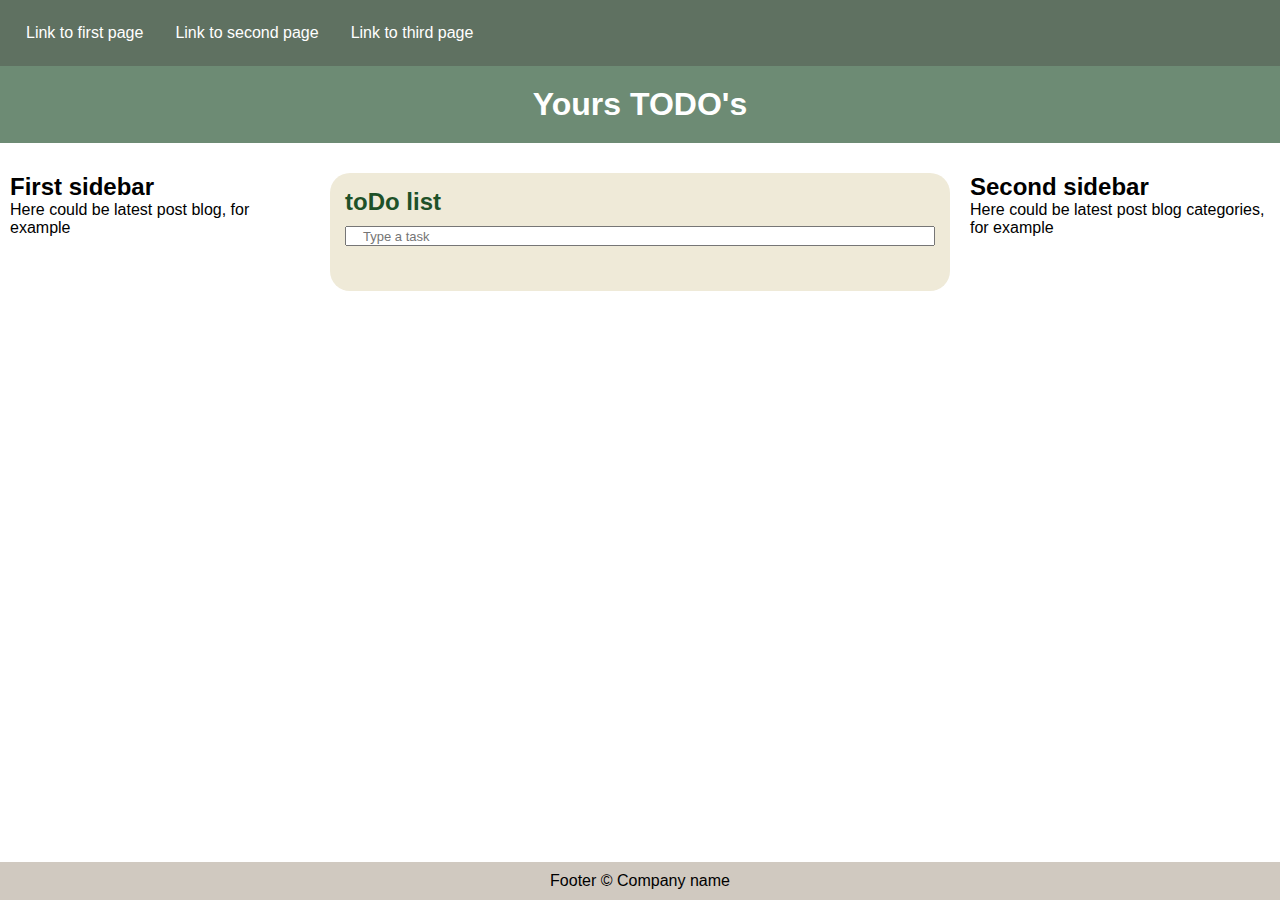
<file: index.html>
<!DOCTYPE html>
<html lang="en">

<head>
    <meta charset="UTF-8">
    <meta http-equiv="X-UA-Compatible" content="IE=edge">
    <meta name="viewport" content="width=device-width, initial-scale=1.0">
    <link rel="stylesheet" href="/styles.css">
    <title>ToDoListApp</title>
</head>

<body>
    <div class="navigation">

        <a href="/first-page.html">Link to first page</a>
        <a href="/second-page.html">Link to second page</a>
        <a href="/third-page.html">Link to third page</a>

    </div>

    <div class="header">
        <h1>Yours TODO's</h1>
    </div>

    <div class="row">
        <div class="column sidebar">
            <h2>First sidebar</h2>
            <p>Here could be latest post blog, for example</p>
        </div>

        <div class="column middle">
            <header>
                <h2>toDo list</h2>
                <input type="text" placeholder="Type a task" name="task" id="task">
            </header>
            <ul id="tasks-list"></ul>
            <!-- <ul>
                <li class="ready">
                    First task
                    <div class="buttons">
                        <button class="remove"></button>
                        <button class="complete"></button>
                    </div>
                </li>
                <li>Second task
                    <div class="buttons">
                        <button class="remove"></button>
                        <button class="complete"></button>
                    </div>
                </li>
                <li>Third task
                    <div class="buttons">
                        <button class="remove"></button>
                        <button class="complete"></button>
                    </div>
                </li>
            </ul> -->
            <div id="bottom"></div>
        </div>

        <div class="column sidebar">
            <h2>Second sidebar</h2>
            <p>Here could be latest post blog categories, for example</p>
        </div>


    </div>

    <div style="clear: both;"></div>
    <div class="footer">
        <p>Footer &copy; Company name</p>
    </div>
    <script  src="/public/js/tasks-list.js"></script>
    <script type="module" src="/public/js/new-task.js"></script>
    <script type="module" src="/public/js/update-task.js"></script>
    <script type="module" src="/public/js/delete-task.js"></script>
</body>

</html>
</file>
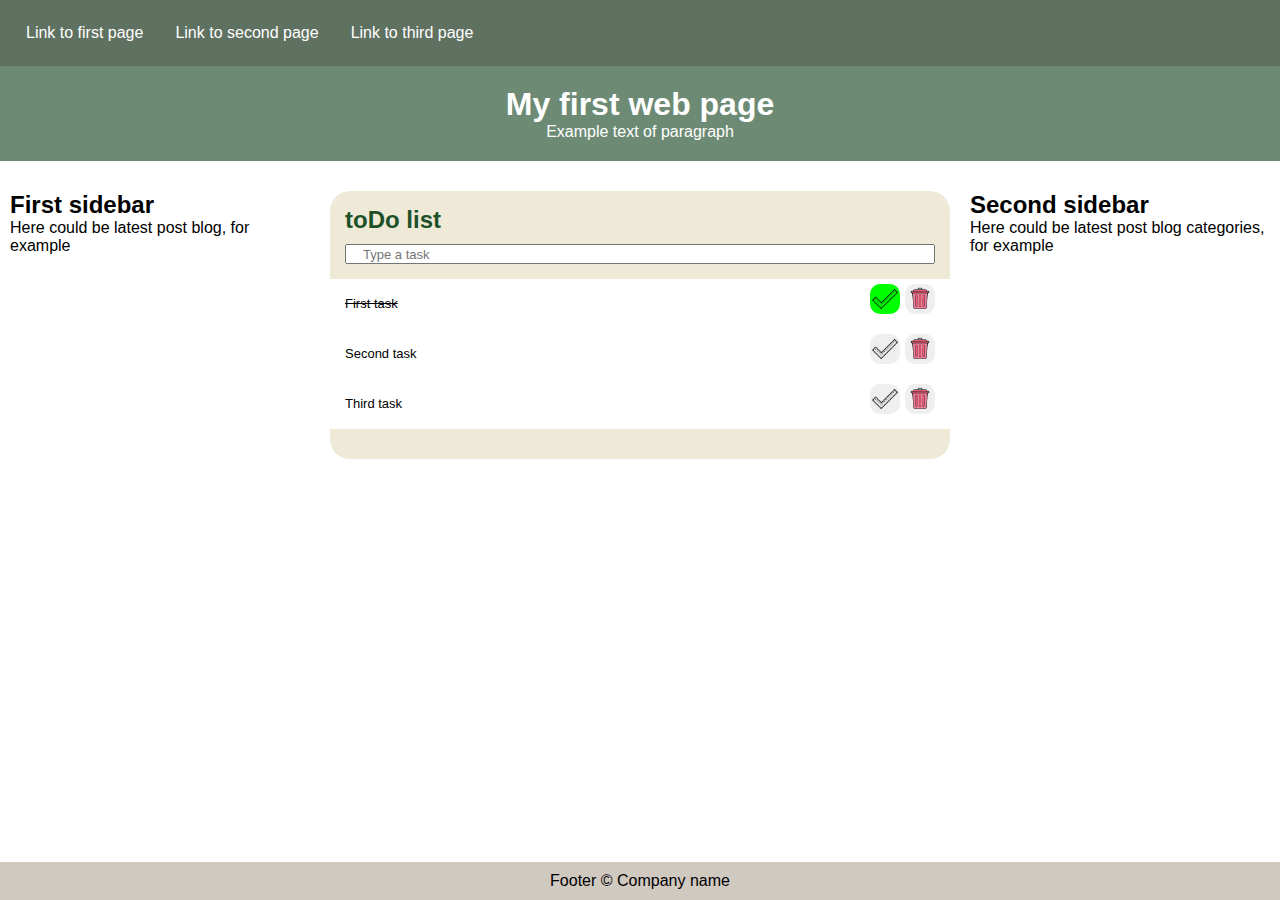
<file: first-page.html>
<!DOCTYPE html>
<html lang="en">
<head>
    <meta charset="UTF-8">
    <meta http-equiv="X-UA-Compatible" content="IE=edge">
    <meta name="viewport" content="width=device-width, initial-scale=1.0">
    <title>Document</title>
    <link rel="stylesheet" href="/styles.css">
    <title>ToDoListApp</title>
</head>
<body>
    <div class="navigation">
        <a href="/first-page.html">Link to first page</a>
        <a href="/second-page.html">Link to second page</a>
        <a href="/third-page.html">Link to third page</a>

    </div>

    <div class="header">
        <h1>My first web page</h1>
        <p>Example text of paragraph</p>
    </div>


    <div class="row">
        <div class="column sidebar">
            <h2>First sidebar</h2>
            <p>Here could be latest post blog, for example</p>
        </div>

        <div class="column middle">
            <header>
                <h2>toDo list</h2>
                <input type="text" placeholder="Type a task" name="task" id="task">
            </header>
            <ul>
                <li class="ready">
                    First task
                    <div class="buttons">
                        <button class="remove"></button>
                        <button class="complete"></button>
                    </div>
                </li>
                <li>Second task
                    <div class="buttons">
                        <button class="remove"></button>
                        <button class="complete"></button>
                    </div>
                </li>
                <li>Third task
                    <div class="buttons">
                        <button class="remove"></button>
                        <button class="complete"></button>
                    </div>
                </li>
            </ul>
            <div id="bottom"></div>
        </div>
        <div class="column sidebar">
            <h2>Second sidebar</h2>
            <p>Here could be latest post blog categories, for example</p>
        </div>


    </div>

    <div style="clear: both;"></div>
    <div class="footer">
        <p>Footer &copy; Company name</p>
    </div>

</body>
</html>
</file>
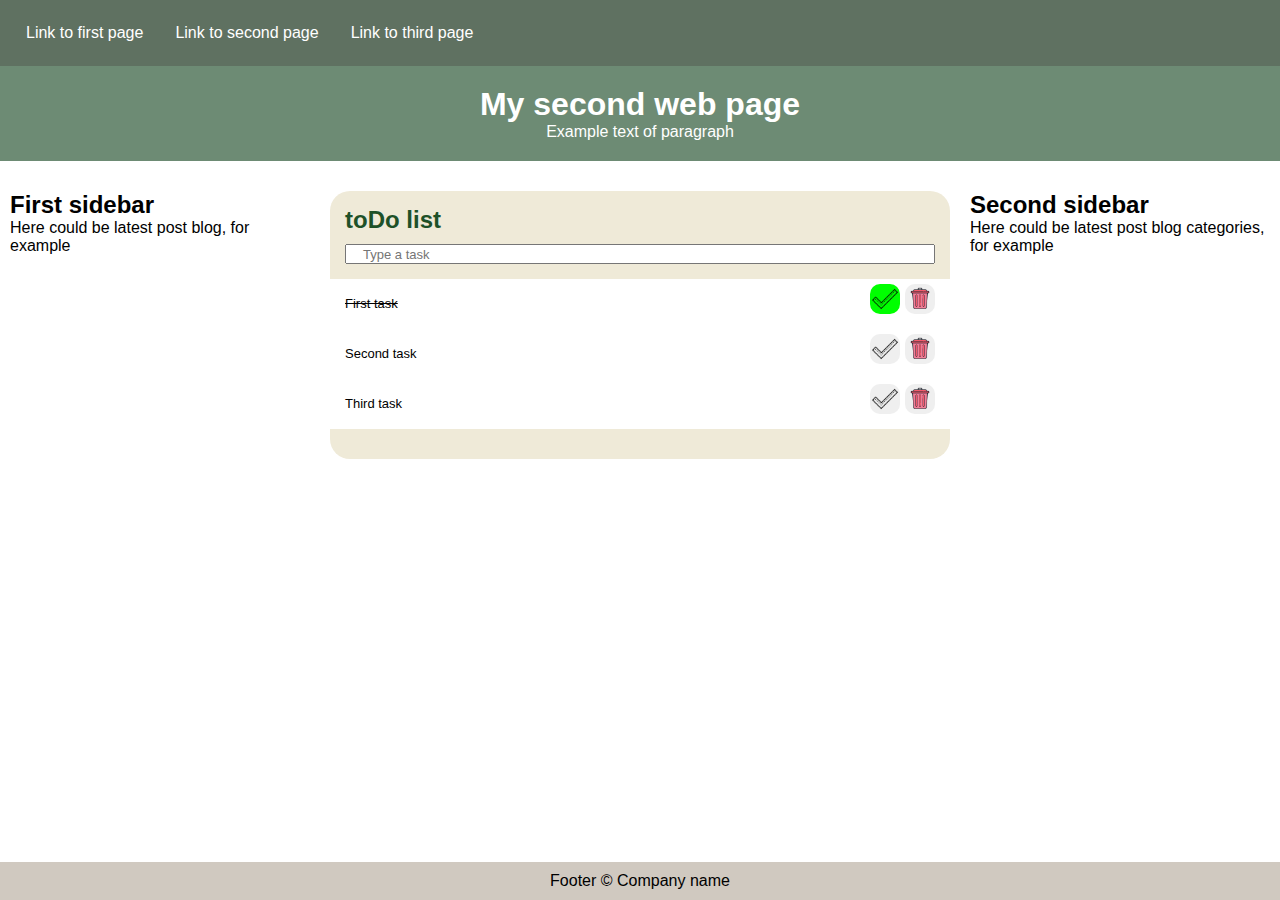
<file: second-page.html>
<!DOCTYPE html>
<html lang="en">
<head>
    <meta charset="UTF-8">
    <meta http-equiv="X-UA-Compatible" content="IE=edge">
    <meta name="viewport" content="width=device-width, initial-scale=1.0">
    <title>Document</title>
    <link rel="stylesheet" href="/styles.css">
    <title>ToDoListApp</title>
</head>
<body>
    <div class="navigation">
        <a href="/first-page.html">Link to first page</a>
        <a href="/second-page.html">Link to second page</a>
        <a href="/third-page.html">Link to third page</a>

    </div>

    <div class="header">
        <h1>My second web page</h1>
        <p>Example text of paragraph</p>
    </div>


    <div class="row">
        <div class="column sidebar">
            <h2>First sidebar</h2>
            <p>Here could be latest post blog, for example</p>
        </div>

        <div class="column middle">
            <header>
                <h2>toDo list</h2>
                <input type="text" placeholder="Type a task" name="task" id="task">
            </header>
            <ul>
                <li class="ready">
                    First task
                    <div class="buttons">
                        <button class="remove"></button>
                        <button class="complete"></button>
                    </div>
                </li>
                <li>Second task
                    <div class="buttons">
                        <button class="remove"></button>
                        <button class="complete"></button>
                    </div>
                </li>
                <li>Third task
                    <div class="buttons">
                        <button class="remove"></button>
                        <button class="complete"></button>
                    </div>
                </li>
            </ul>
            <div id="bottom"></div>
        </div>
        <div class="column sidebar">
            <h2>Second sidebar</h2>
            <p>Here could be latest post blog categories, for example</p>
        </div>


    </div>

    <div style="clear: both;"></div>
    <div class="footer">
        <p>Footer &copy; Company name</p>
    </div>

</body>
</html>
</file>
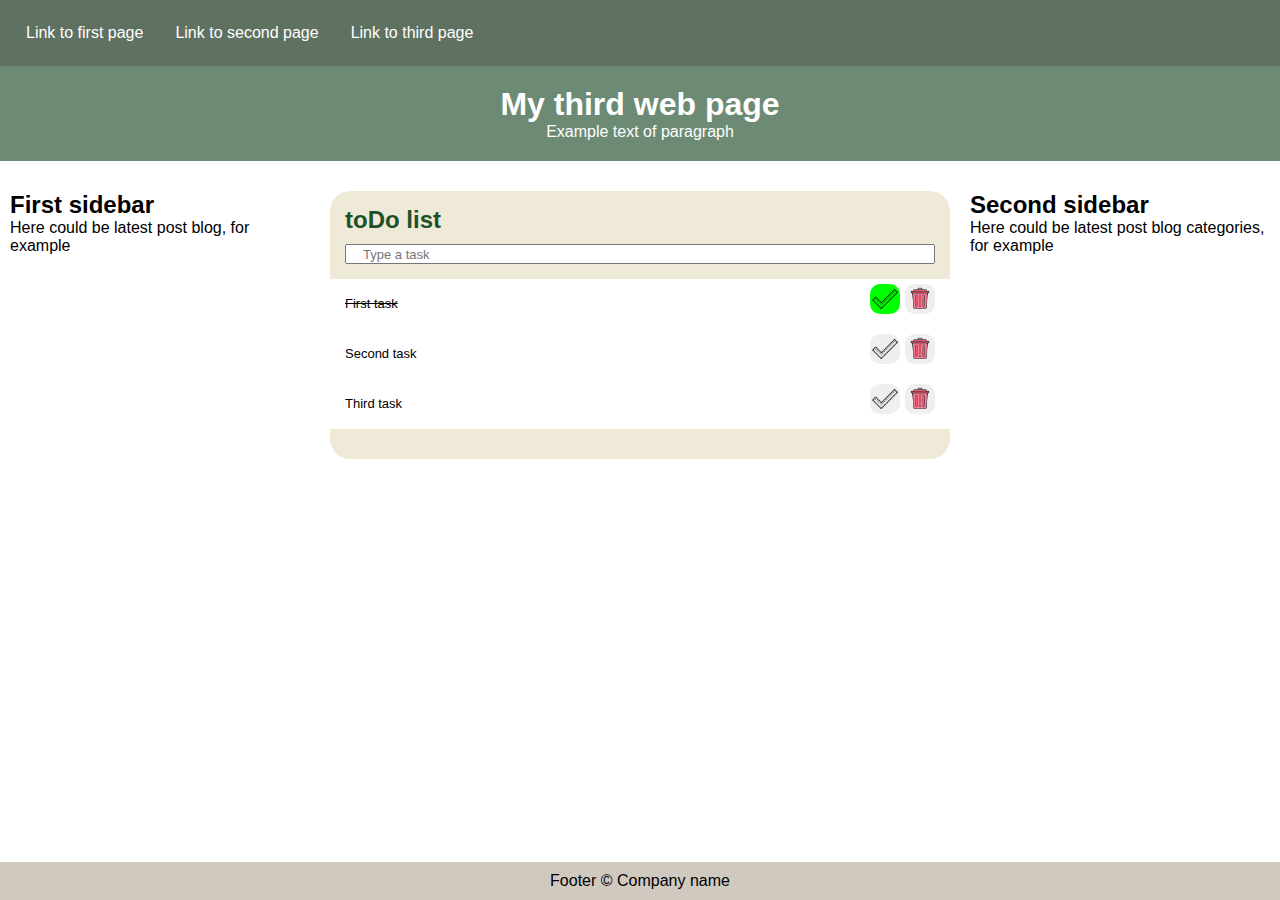
<file: third-page.html>
<!DOCTYPE html>
<html lang="en">
<head>
    <meta charset="UTF-8">
    <meta http-equiv="X-UA-Compatible" content="IE=edge">
    <meta name="viewport" content="width=device-width, initial-scale=1.0">
    <title>Document</title>
    <link rel="stylesheet" href="/styles.css">
    <title>ToDoListApp</title>
</head>
<body>
    <div class="navigation">
        <a href="/first-page.html">Link to first page</a>
        <a href="/second-page.html">Link to second page</a>
        <a href="/third-page.html">Link to third page</a>

    </div>

    <div class="header">
        <h1>My third web page</h1>
        <p>Example text of paragraph</p>
    </div>


    <div class="row">
        <div class="column sidebar">
            <h2>First sidebar</h2>
            <p>Here could be latest post blog, for example</p>
        </div>

        <div class="column middle">
            <header>
                <h2>toDo list</h2>
                <input type="text" placeholder="Type a task" name="task" id="task">
            </header>
            <ul>
                <li class="ready">
                    First task
                    <div class="buttons">
                        <button class="remove"></button>
                        <button class="complete"></button>
                    </div>
                </li>
                <li>Second task
                    <div class="buttons">
                        <button class="remove"></button>
                        <button class="complete"></button>
                    </div>
                </li>
                <li>Third task
                    <div class="buttons">
                        <button class="remove"></button>
                        <button class="complete"></button>
                    </div>
                </li>
            </ul>
            <div id="bottom"></div>
        </div>
        <div class="column sidebar">
            <h2>Second sidebar</h2>
            <p>Here could be latest post blog categories, for example</p>
        </div>


    </div>

    <div style="clear: both;"></div>
    <div class="footer">
        <p>Footer &copy; Company name</p>
    </div>

</body>
</html>
</file>
<file: styles.css>
*{
    margin: 0;
    padding: 0;
    font-family: Calibri, sans-serif;
    box-sizing: border-box;
}

/* style sidebars */
.column {
	float: left;
    padding: 10px;
}

.column.sidebar {
    width: 25%;
}

.column.middle {
    width: 50%;
}

/* footer of the website */
.footer {
    background-color: #D0C9C0;
    padding: 10px;
    text-align: center;
    left: 0;
    width: 100%;
    bottom: 0;
}
/* header of the website */
.header {
    background-color: #6D8B74;
    padding: 20px;
    text-align: center;
    margin-bottom: 20px;
    color: white;
}

.navigation{
    background-color:#5F7161;
    padding: 10px;
    overflow: hidden;
}

/* style navigation */
.navigation a{
    color: white;
    text-decoration: none;
    padding: 14px 16px;
    /* display: inline-block; */
    float: left;
}

.navigation a:hover {
    background-color: #6D8B74;
}

/* header and bottom of the task */
header {
    background-color: #EFEAD8;
    color: #1E5128;
    padding: 15px;
    border-top-left-radius: 20px;
    border-top-right-radius: 20px;
    
}
/* input to write a task to do */
input {
    width: 100%;
    height: 20px;
    font-size: 13px;
    text-indent: 16px;
    margin-top: 10px;
}

/* list of tasks */
ul{
    list-style-type: none;
}

li{
    padding: 5px 15px;
    color:black;
    font-size: 13px;
    line-height: 40px;
    border-bottom: 3px;
}

.ready{
    text-decoration: line-through;
}
.ready button.complete{
    background-color: lime;
}

#bottom{
    background-color: #EFEAD8;
    height: 30px;
    border-bottom-left-radius: 20px;
    border-bottom-right-radius: 20px;
}

/* style buttons of list of tasks */

button{
    width: 30px;
    height: 30px;
    cursor: pointer;
}
.buttons {
    float:right;
}

.buttons button{
    float:right;
    border: none;
    border-radius: 10px;
}

.remove{
    background-image: url("/public/img/delete.png");
    background-size: contain;
    margin-left: 5px;
}

.complete{
    background-image: url("/public/img/done.png");
    background-size: contain;

}

/* for diffrent devices */

@media screen and (max-width: 600px) {
    .column.sidebar, .column.middle {
        width: 100%;
    }
}

@media screen and (min-width: 601px) {
    .footer {
        position: fixed;
    }
}
</file>
